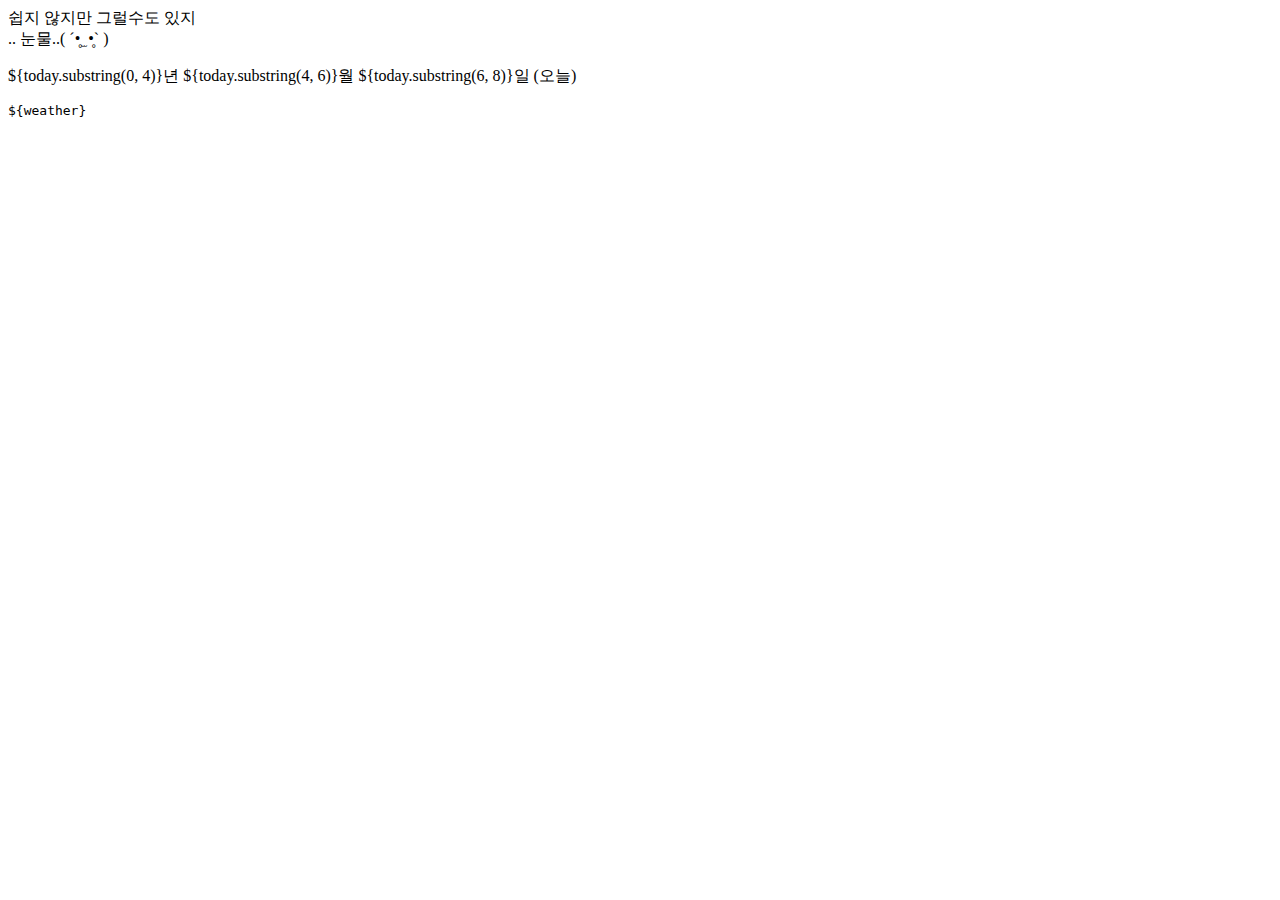
<file: src/main/resources/templates/fragments/weather.html>
<!DOCTYPE html>
<html lang="ko" xmlns:th="http://www.thymeleaf.org">

<th:block th:fragment="WeatherFragment">
    <script th:src="@{/js/weather.js}" type="text/javascript"></script>
    <link rel="stylesheet" th:href="@{/css/weather.css}">

    <section class="section weather-section">
        <div class="weather-card">
            쉽지 않지만
            그럴수도 있지 <br>
            .. 눈물..( ´•̥ ̫ •̥` )
        </div>
        <div class="weather-card">

        </div>
        <div class="weather-card">
            <p>${today.substring(0, 4)}년 ${today.substring(4, 6)}월 ${today.substring(6, 8)}일 (오늘)</p>
            <pre>${weather}</pre>
        </div>
        <div class="weather-card">

        </div>
        <div class="weather-card">

        </div>
    </section>
</th:block>
</file>
